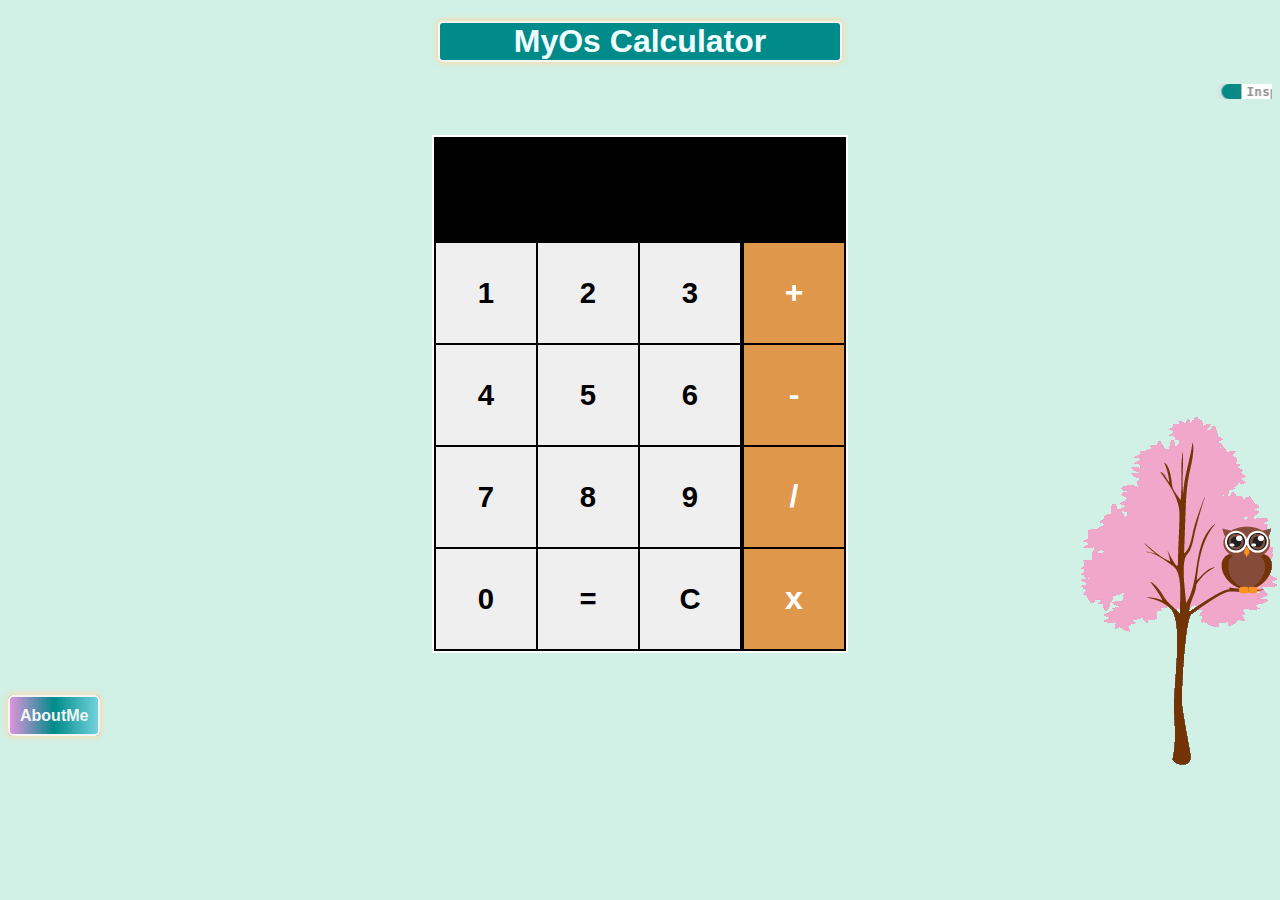
<file: index.html>
<!DOCTYPE html
  PUBLIC "-//W3C//DTD XHTML 1.0 Transitional//EN" "http://www.w3.org/TR/xhtml1/DTD/xhtml1-transitional.dtd">
<html xmlns="http://www.w3.org/1999/xhtml">

<head>
  <meta http-equiv="Content-Type" content="text/html; charset=utf-8" />
  <meta http-equiv="X-UA-Compatible" content="IE=edge">
  <meta name="viewport" content="width=device-width, initial-scale=1.0">
  <title>MyOS calc</title>
  <link rel="icon" href="/assets/calc.svg">

  <link rel="stylesheet" href="/assets/style.css">
  <style>
   
  </style>
</head>

<body>
  <center>
    <h1>
      MyOs Calculator
    </h1>
    <marquee behavior="alteranate" direction="alteranate">
      <code>
    <span> Inspired from <b>BINOD</b> Bhaiya</span>
  </code>
    </marquee>
  </center>
  <br><br>
  <div class="br"></div>
  <div id="center">
    <table width="200" id="table" cellpadding="">
      <td colspan="4">
        <input type="text"
          style="width:100%; height:100px; background:black; color: white; font-size: 50pt; font-weight: bolder;"
          id="in" />
      </td>
      </tr>
      <tr>
        <td></td>
      </tr>
      <tr>
        <td><input type="button" value="1" onclick="abc(this.value)" class="cal_btn" /></td>
        <td><input type="button" value="2" onclick="abc(this.value)" class="cal_btn" /></td>
        <td><input type="button" value="3" onclick="abc(this.value)" class="cal_btn" /></td>
        <td><input type="button" value="+" onclick="abc(this.value)" class="cal-fn_btn" /></td>
      </tr>
      <tr>
        <td><input type="button" value="4" onclick="abc(this.value)" class="cal_btn" /></td>
        <td><input type="button" value="5" onclick="abc(this.value)" class="cal_btn" /></td>
        <td><input type="button" value="6" onclick="abc(this.value)" class="cal_btn" /></td>
        <td><input type="button" value="-" onclick="abc(this.value)" class="cal-fn_btn" /></td>
      </tr>
      <tr>
        <td><input type="button" value="7" onclick="abc(this.value)" class="cal_btn" /></td>
        <td><input type="button" value="8" onclick="abc(this.value)" class="cal_btn" /></td>
        <td><input type="button" value="9" onclick="abc(this.value)" class="cal_btn" /></td>
        <td><input type="button" value="/" onclick="abc(this.value)" class="cal-fn_btn" /></td>
      </tr>
      <tr>
        <td><input type="button" value="0" onclick="abc(this.value)" class="cal_btn" /></td>
        <td><input type="button" value="=" onclick="abc(this.value)" class="cal_btn" /></td>
        <td>
          <input type="button" value="C" onclick="document.getElementById('in').value=''" class="cal_btn">
        </td>
        <td><input type="button" value="x" onclick="abc(this.value)" class="cal-fn_btn" /></td>
      </tr>
    </table>
  </div>
  <br><br><br>
  <script>
    var first, sec, operator;
    var empty = null;

    function abc(a) {

      if (a == "+" || a == "-" || a == "x" || a == "/") {
        first = document.getElementById("in").value;
        operator = a;
        document.getElementById("in").value = "";
      }
      else {
        if (a == "=") {
          sec = document.getElementById("in").value;
          if (operator == "+")
            document.getElementById("in").value = parseInt(first) + parseInt(sec);
          else if (operator == "-")
            document.getElementById("in").value = parseInt(first) - parseInt(sec);
          else if (operator == "x")
            document.getElementById("in").value = parseInt(first) * parseInt(sec);
          else if (operator == "/") { document.getElementById("in").value = parseInt(first) / parseInt(sec); }
        }
        else {
          document.getElementById("in").value = document.getElementById("in").value + a;
        }
      }
    }
    function clear() {
      document.getElementById('in').value = '';
    }
</script>
<a href="/about/main.html">AboutMe</a>
<br><br><br>
</body>

</html>
</file>
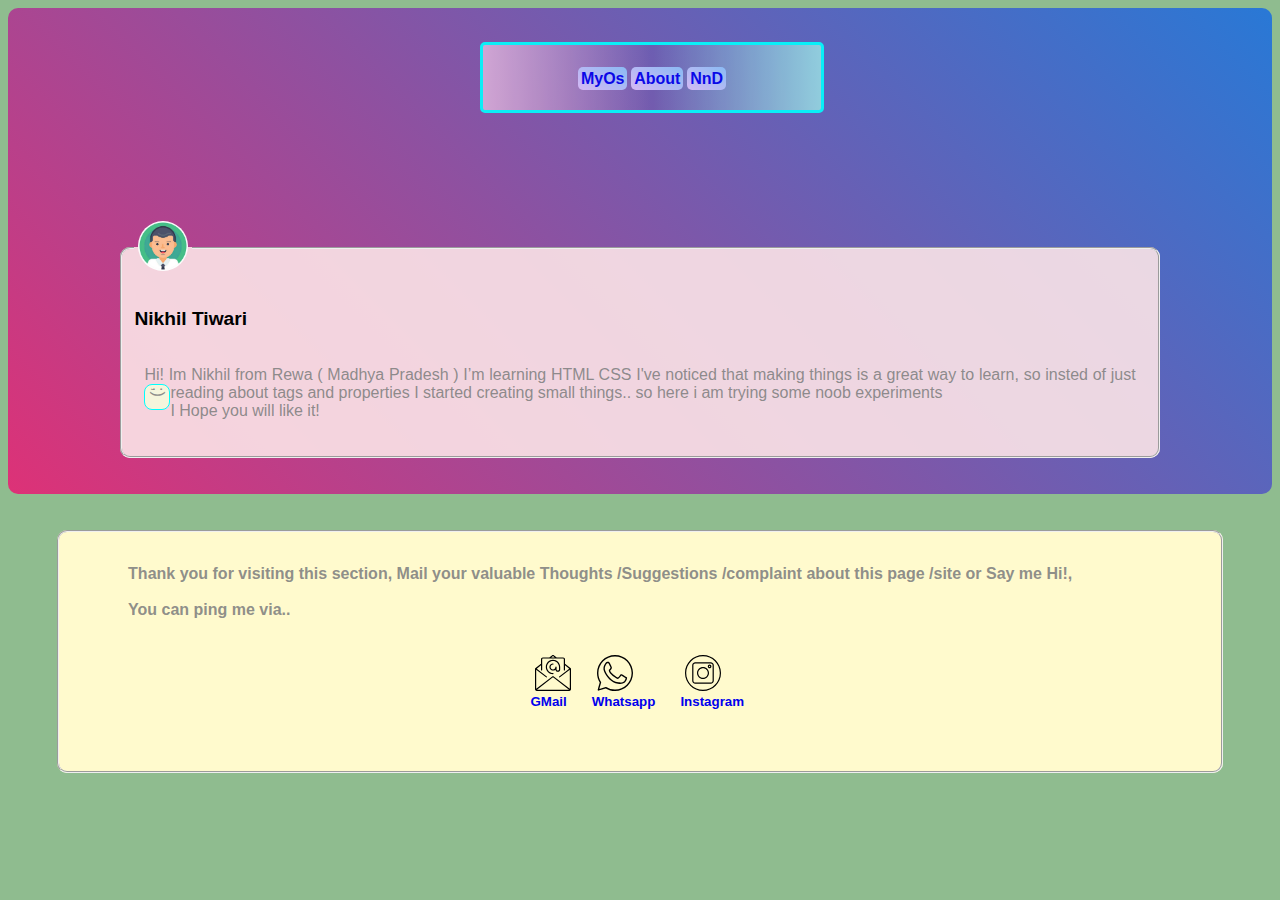
<file: about/main.html>
<!DOCTYPE html>
<html lang="en">

<head>
    <meta charset="UTF-8">
    <meta http-equiv="X-UA-Compatible" content="IE=edge">
    <meta name="viewport" content="width=device-width, initial-scale=1.0">
    <title>About Me: Nikhil</title>
    <link rel="stylesheet" href="/about/assets/universal.css">
</head>

<body style="background-color: darkseagreen;">
    <div class="dark_bg">
        <br>
        <div class="field_center" style="width: 20rem;">
            <ul class="ToPane">
                <a class="items" href="../index.html">MyOs</a>
                <a class="items" href="main.html">About</a>
                <a class="items" href="https://cityji.ga/NnD.html" target="_blank">NnD</a>

            </ul>
        </div>
<br><br><br><br><br>
        <fieldset class="field_center fieldset">
            <legend>
                <img class="me"
                    src="/about/assets/user.jpg"
                    alt="Img Can't be loaded right now!">
            </legend>
            <h4 class="head">Nikhil Tiwari</a></h3>

                <p class="descrip noevent">Hi! Im Nikhil from Rewa ( Madhya Pradesh ) I’m learning HTML CSS
                    I've noticed that making things is a great way to learn, so insted of just reading about tags and
                    properties
                    I started creating small things..
                    so here i am trying some noob experiments 
                    <span id="creep" class="blink_normal" style="padding: 0px; border:1px solid cyan; border-radius: 8px; padding: 2px; vertical-align: middle;
                       background-color: beige;">
                        ;)
                    </span>
                    <br>
                    <span>I Hope you will like it!</span>
                </p>
        </fieldset>
        <br><br>
    </div>
    <br>
    <br>
    <fieldset class="field_center" style="background-color: lemonchiffon; height: 14rem; width:90%;">
        <br>

        </div><h5 class="descrip noevent" style="width: 90%; text-align: justify; margin: auto;">
            Thank you for visiting this section, Mail your valuable Thoughts /Suggestions /complaint about this page /site
            or Say me Hi!, <br><br> You can ping me via..
        </h5>
        <div style="width: min-content; height: auto; margin: auto;">

    <ul class="flexsocialinfo">
        <li class="smooth_scroll">
            <a class="link" href="mailto:edu.nikhiltiwari@gmail.com"  target="_blank">
            <img class="ico" src="/about/assets/mail.svg" alt="mail us!">
                <b>GMail</b></a>
        </li>
        <li class="smooth_scroll">
            <a class="link" href="https://wa.me/qr/5YJVBRYTWPDUC1">
            <img class="ico" src="/about/assets/whatsapp.svg" alt="say Hi!">
                <b>Whatsapp</b></a>
        </li>
        <li class="smooth_scroll">
            <a class="link" href="https://www.instagram.com/au_wild" target="_blank">
            <img class="ico" src="/about/assets/insta.svg" alt="follow me ! xD">
                <b>Instagram</b></a>
        </li>
    </ul>
</div>
    </fieldset>
</body>

</html>
</file>
<file: assets/style.css>
@media only screen and (min-device-width : 360px) and (max-device-width : 740px) {
    body {
      scale: 85%;

    }
  }

  #in {
    animation: siri 5s infinite ease !important;
    width: 25rem !important;

  }

  @keyframes siri {
    0% {
      box-shadow: 0px 11px 25px -8px #2076e6
    }

    25% {
      box-shadow: 0px 11px 25px -8px rgb(0, 255, 255);
    }

    50% {
      box-shadow: 0px 11px 25px -8px #ffae00;
    }

    75% {
      box-shadow: 0px 11px 25px -8px rgb(250, 250, 99);
    }
  }

  body {
    background: #66cdab4d;
    background-image: url(/assets/img_tree.gif);
    background-repeat: no-repeat;
    background-position: right bottom;

  }

  .cal-fn_btn {
    background-color: #df974c;
    height: 100px;
    width: 100px;
    padding: 12%;
    transition: .71s;
    font-size: sans-serif;
    font-size: 24pt !important;
    font-weight: bolder !important;
    margin-left: 2px !important;
    color: white;

  }

  .cal-fn_btn:hover {
    background-color: #dfb07e;
    height: 100px;
    width: 100px;
    padding: 12%;
    transition: .71s;
    font-size: sans-serif;
    font-size: 22pt;
    font-weight: bolder;
  }

  .cal-fn_btn:active {
    background-color: rgb(4, 119, 119);
    height: 100px;
    width: 100px;
    padding: 12%;
    transition: 0.17s;
    font-size: sans-serif;
    font-size: 22pt;
    font-weight: bolder;
  }

  #table tr,
  td,
  input {
    margin: 0% !important;
    padding: 0% !important;
    border-radius: 0px !important;
    border: none !important;

  }

  #table {
    padding: 0% !important;
    margin: auto !important;
    border-radius: 0% !important;
    background: #000000;
    background-image: none !important;
  }

  /*Calculator*/

  /* calc properties */
  .cal_btn {
    height: 100px;
    width: 100px;
    padding: 12%;
    background: d8d9db;
    transition: .71s;
    border-radius: 20%;
    font-size: sans-serif;
    font-size: 22pt;
    font-weight: bolder;
  }

  .cal_btn:hover {
    height: 100px;
    width: 100px;
    padding: 12%;
    transition: .011s;
    background: #ebebeb;
    border: 2px aquamarine solid;
    border-radius: 20%;
    font-size: sans-serif;
    font-size: 21.7pt;
  }

  .cal_btn:active {
    height: 100px;
    width: 100px;
    padding: 12%;
    transition: .01s;
    background: #bbbcbe;
    border: 2px aquamarine solid;
    border-radius: 20%;
    font-size: sans-serif;
    font-size: 21.7pt;
  }

  #table {
    border: white 2px solid;
    background-image: linear-gradient(to left, #ffb6c15e, #00ffff36);
    padding: 10px 5px;
    border-bottom-right-radius: 5%;
    border-bottom-left-radius: 5%;
  }

  #center {
    height: fit-content;
    width: fit-content;
    margin: auto;
  }

  .decor {
    width: fit-content;
    margin: auto;
    text-align: center;
    vertical-align: middle;
    font-family: 'Segoe UI', Roboto, sans-serif;
    font-size: 18pt;
    font-weight: bold;
    background-image: repeating-linear-gradient(40deg, #ffb6c1dc, transparent, lightcyan);
    border: 1px cyan solid;
    padding: 2%;
    border-radius: 10px;
  }

  .decor:hover {
    transition: 0.04s;
    width: fit-content;
    margin: auto;
    text-align: center;
    vertical-align: middle;
    font-family: 'Segoe UI', Roboto, sans-serif;
    font-size: 18pt;
    font-weight: bold;
    background-image: repeating-linear-gradient(40deg, lightcyan, transparent, transparent, #ffb6c1dc);
    border: 2px cyan solid;
    padding: 2%;
    border-radius: 10px;
  }

  code {
    font-weight: bolder;
    background-image: linear-gradient(to right, darkcyan,#f37d00);
    box-shadow: 10px 0px 14px 2px red;
    color: white;
    padding: 0px 20px 0px 20px;
    border-top-left-radius: 20px;
    border-bottom-left-radius: 20px;
    display: inline-block;
  }

  code b {
    color: darkcyan;
    font-weight: 900;
    padding-right:0px;
  }
  marquee code span{
    padding-left: 5px;
    padding-right:5px ;
    background-color: white !important;
    color: #868383e8;
  }
  body h1,a{
    font-family: sans-serif;
    background-color: darkcyan;
    width: 25rem;
    color: azure;
    border-radius: 5px;
    border: 2px solid whitesmoke;
    box-shadow:0 0 5px 2px wheat;
    text-align: center;
    
  }
  body a{
    text-decoration: none;
    padding: 10px;
    background-image: linear-gradient(90deg, #dd94dd 0%,transparent, #71d2dd 100%);
    font-weight: bolder;
    color:whitesmoke;

  }
  body a:hover{
    transition: .5s;
    text-decoration: none;
    padding: 12px;
    background-image: linear-gradient(90deg,#71d2dd 10%,transparent,  #dd94dd 100%);
    font-weight: bolder;
    font-size: larger;
    color:whitesmoke;
    height: 27 rem;
    width: 27rem;
    border-radius: 15px;
    box-shadow:0 0 8px 4px #fabd4d;

  }
</file>
<file: about/assets/universal.css>
/* Animations */
.blink{
    animation-name: blink;
    animation-duration: 0.3s;
    animation-iteration-count: infinite;
    border:none;
    border-radius:3%;
    padding: 5px;
    background-color: #e6227454;
    
}

.blink_normal{
    animation-name: blink;
    animation-duration: 1.5s;
    animation-iteration-count: infinite;
    padding: 5px;
    width: 80%;

}
@keyframes blink {
    0%{
        visibility: visible;
       
    }
    50%{
        visibility: hidden;
        background-color: #0000ff42;
    }
    
}


/* pane fark bg the ultimate background */
.dark_bg{

    background-image: linear-gradient(225deg, #0878e9e3 -10%, #e62274e5 100%);
    border-radius: 10px;
    animation-name: life,shadow-life;
    animation-duration: 10s;
    animation-iteration-count: infinite;
    
}
.dark_bg:hover{

    background-color: #000000;
    transition: 0.5s;
    animation-name: shadow-life;
    animation-duration: 4s;
    animation-iteration-count: infinite;
    border-radius: 15px;

}

/* background gradient background change */

@keyframes life {
    0%{
        background-image: linear-gradient(225deg, #0878e9e3 -10%, #e62274e5 100%);
        

    }
    25%{
        background-image: linear-gradient(225deg, #f80e9e71 -10%, #2298e67a 100%);
        
    }
    50%{
        background-image: linear-gradient(225deg, #08e97896 -10%, #eef07481 100%);
        
    }
}

/* background gradient shadow life in hover */
@keyframes shadow-life{
    0%{
        box-shadow: 1px 2px 20px 0px #ff000052, 1px 2px 23px #7ece007a;

    }
    100%{
        box-shadow: 1px 2px 20px 0px #880b8252, 1px 2px 23px #0a0dc07a;
        
    }
}


/* Global Rules */
a{
    text-decoration: none;
}
fieldset{
    border-radius: 10px;
}


.boxborder{
    border: 3px solid green;
    border-radius: 10px;
    padding: 20px;
}

/* main.css rules */
.descrip {
    font-size: medium;
    font-family: 'Segoe UI', Tahoma, Geneva, Verdana, sans-serif;
    color: #808080e3;
    padding-left: 2%;
    text-align: justify;
    padding: 10px;
}
.head {
    
    font-family: sans-serif;
    font-weight: bolder;
    font-size: larger;
    height: auto;
    width: auto;
    pointer-events: none;


}
.fieldset {
    background-color: rgba(251, 227, 231, 0.904);
    height: auto;
    width: 70%;
}
.link {
    text-decoration: none;
    text-align: center;
    vertical-align: middle;
    padding-left: 5px;
    padding-top: 7px;
    padding-right: 15px;
    font-family: Helvetica, sans-serif;
    font-weight: bolder;
    font-size: 10pt;
}
.link:hover{

    text-decoration: none;
    text-align: center;
    vertical-align: middle;
    padding-left: 5px;
    padding-top: 7px;
    padding-right: 15px;
    font-family: Helvetica, sans-serif;
    font-weight: bolder;
    font-size: 11pt;

    
}
/* logo chakra */
.me {
    height: 50px;
    width: auto;
    border-radius: 50px;
    padding: 2px;
    animation: border-life;
    animation-duration: 1s;
    animation-iteration-count: infinite;

}
/* logo chakra fast on  */
.me:hover{

    height: 70px;
    width: auto;
    border-radius: 50px;
    padding: 2px;
    animation: border-life;
    animation-duration:0.1s;
    animation-iteration-count: infinite;

}

@keyframes border-life {
    0% {
        border-top: cyan 4px solid;
        border-left: cyan 4px solid;
        border-right: orange 4px solid;
        border-bottom: orange 4px solid;
    }

    100% {
        border-bottom: cyan 4px solid;
        border-right: cyan 4px solid;
        border-left: orange 4px solid;
        border-top: orange 4px solid;
    }
}
/* default icons on bottom and animation in hover
         : backgroung image will be applied */
.ico {
    transition: 0.2s;
    height: 36px !important;
    width: auto;
    vertical-align: middle;
    display: flex;

}
.ico:hover{
    height: 48px !important;
    width: auto;
    vertical-align: middle;
    background-image: linear-gradient(60deg, #32d355 0%, #42d8fd 100%);
    opacity: 100%;
    border-radius: 10px;
    display:flex;
}
/* Global */
/* {
    border: 3px solid green;
    border-radius: 10px;
    padding: 20px;
} */
 th{
    background-color: indianred;
    color: lawngreen;
    border: lightgoldenrodyellow;
    border-radius: 5px;
    text-align: center;
    padding: 5px;
}
td{
    padding-left: 5px;
}
/* icons images */
.imgico{
    height: 40px;
    width:  40px;
}
.nodecor{
    text-decoration: none;
}
.adj_pan{
    height: auto;
    width:90%;
}
/* Beta stage @temperory */
.special{
    
    height: 100px;
    width: 100px;
    border-top: cyan 6px solid;
    border-left:orange 6px solid;
    border-right:lightgreen 6px solid;
    border-bottom: lightskyblue 6px solid;
    border-radius: 25px;
    padding: 10px;

}
/* Top bar */

.ToPane{
    display: inline-flexbox;
    padding: 25px;
    background-image: linear-gradient(90deg, rgb(217, 175, 217)0%,transparent , rgb(151, 217, 225) 100%);
    opacity: 90%;
    width: 90%;
    height: 15px;
    border: 3px solid cyan;
    border-radius: 5px;
    text-align: center;

}
.ToPane:hover{
    display: inline-flexbox;
    padding: 25px;
    background-image: linear-gradient(90deg, #dd94dd 0%,transparent, #71d2dd 100%);
    opacity: 100%;
    width: 90%;
    height: 15px;
    border: 3px solid cyan;
    border-radius: 5px;
    text-align: center;

}
.items{
    background-image: linear-gradient(210deg, #8EC5FC 0%, #E0C3FC 100%);
    padding:1%;
    border-radius:5px;
    text-decoration: none;
    font-weight: bolder;
    font-family: 'Verdana', sans-serif;
    margin: auto;


}
.items:hover{
    background-image: linear-gradient(210deg, #49f5b3 3%, #19f1e7 100%);
    padding:1%;
    border-radius:5px;
    text-decoration: none;
    font-weight: bolder;
    font-family: 'Verdana', sans-serif;


}

/* background color body */
.base_back{

    background-image: linear-gradient(225deg, #8EC5FC 0%, #E0C3FC 100%);
    position: relative;
    height: 100%;
    width: 100%;
    border-radius: 15px;
    font-family: sans-serif;
}

/*Social Links icons on bottom bar  */
.ico {
    transition: 0.2s;
    height: 30px;
    width: auto;
    vertical-align: middle;

}
.ico:hover{
    transition: 0.2s;
    height: 32px;
    width: auto;
    vertical-align: middle;
    background-image: linear-gradient(60deg, #32d355 0%, #42d8fd 100%);
    opacity: 100%;
    border-radius: 5px;
}
/* flex banner @contacts informations in flex Box 
    no dots ul li*/
.flexsocialinfo{

    padding: 2%; 
    display: inline-flex;
    list-style: none;
}
.smooth_scroll{
    display: block ruby;

margin: 5px;
align-self: center;
}
/* centering the contents */
.center{
    height: 100%;
    width: 370px;
    margin-left: auto;
    margin-right: auto;
}
.field_center{
    margin-left: auto;
    margin-right: auto;
    height: auto;
    width:80%;
    
}


/* nopointer events for text*/
.noevent{
    pointer-events: none;
}
/* space br */
.br{
    height: 50px;
    width: auto;
}


/* gird@ downloads page */
.gird{
    display: inline-flex;
    text-align: center;
    list-style: none;

}
/* image cover text below  */
p.info{
display: block;
}
/* image cver size */
.cover_size{
    height: 14em;
    width: auto;
    display: flex;
    list-style: none;
    border:  #19f1e7 1px,solid;
    border-radius: 10px;
    margin: 7px;
}


/* styling toturials navigating texts headings blinks */

.navigator{
    font-size: 18pt;
    color: blueviolet;
    font-weight: bolder;
    font-family: sans-serif;
    background-color: #deb88723;
    padding:1%;
}

/* calc properties */
.cal_btn {
    height: 100px;
    width: 100px;
    padding: 12%;
    background-image: linear-gradient(to left, #ffa6008a, #f85fd76b);
    transition: .71s;
    border: 2px rgb(2, 137, 226) solid;
    border-radius: 20%;
    font-size: sans-serif;
    font-size: 22pt;
    font-weight: bolder;
  }

  .cal_btn:hover {
    height: 100px;
    width: 100px;
    padding: 12%;
    transition: .011s;
    background-image: linear-gradient(to left, #808080b7, #fcba40c5);
    border: 2px aquamarine solid;
    border-radius: 20%;
    font-size: sans-serif;
    font-size: 21.7pt;
  }

  #table {
    border-top: 2px solid black;
    border-bottom: 2px solid black;
    border-left: 2px solid black;
    border-right: 2px solid black;
    background-image: linear-gradient(to left, #ffb6c15e,#00ffff36);
    padding: 10px 5px;
    border-bottom-right-radius: 5%;
    border-bottom-left-radius: 5%;
  }
  #center{
    height: fit-content;
    width: fit-content;
    margin: auto;
  }
  .decor{
    width: fit-content;
    margin: auto;
    text-align:center;
    vertical-align: middle;
    font-family:'Segoe UI', Roboto, sans-serif;
    font-size: 18pt;
    font-weight: bold;
    background-image: repeating-linear-gradient(40deg, #ffb6c1dc,transparent,lightcyan);
    border: 1px cyan solid;
    padding: 2%;
    border-radius:10px;
  }
  .decor:hover{
    transition: 0.04s;
    width: fit-content;
    margin: auto;
    text-align:center;
    vertical-align: middle;
    font-family:'Segoe UI', Roboto, sans-serif;
    font-size: 18pt;
    font-weight: bold;
    background-image: repeating-linear-gradient(40deg,lightcyan,transparent,transparent,#ffb6c1dc);
    border: 2px cyan solid;
    padding: 2%;
    border-radius:10px;
  }
  fieldset p #creep{
    transform:rotate(90deg);
float: left;
height: 20px;
width: 20px;
  }
</file>
